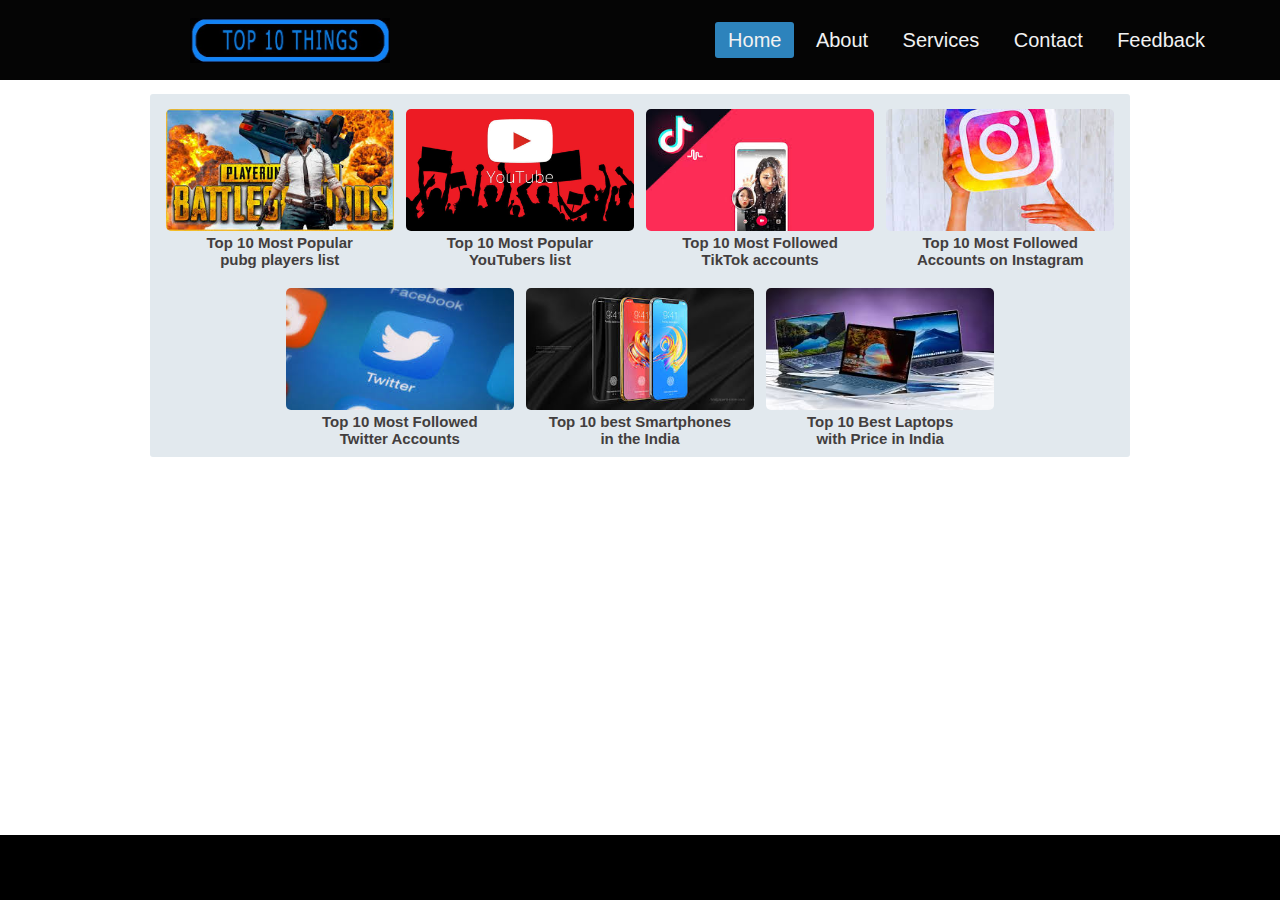
<file: index.html>
<!DOCTYPE html>
<!-- Created By Karanwal-->
<html lang="en" dir="ltr">
  <head>
    <meta charset="utf-8">
    <title>Top 10 things</title>
    <meta name="viewport" content="width=device-width, initial-scale=1.0">
    <link rel="stylesheet" href="css/main.css">
    <link rel="stylesheet" href="https://cdnjs.cloudflare.com/ajax/libs/font-awesome/4.7.0/css/font-awesome.min.css">
  </head>
  <body>
   <div id="wrapper">
     <nav>
        <input type="checkbox" id="check">
        <label for="check" class="checkbtn">&#9776;</label>
        <label class="logo"><img src="pic1/logo1.jpg"></label>
        <ul>
           <li><a class="active" href="index.html">Home</a></li>
           <li><a href="#">About</a></li>
           <li><a href="#">Services</a></li>
           <li><a href="#">Contact</a></li>
           <li><a href="#">Feedback</a></li>
         </ul>
      </nav>
       <section class="content-div">
            <div class="content-pic-div"><a href="pubg10.html"><img src="pic1/pubg.jpg" alt="pubplayer"><br>Top 10 Most Popular<br>pubg players list<a></div>
            <div class="content-pic-div"><a href="#"><img src="pic1/youtube.jpg" ><br>Top 10 Most Popular<br> YouTubers list<a></div>
            <div class="content-pic-div"><a href="#"><img src="pic1/tiktok.jpg"><br>Top 10 Most Followed <br>TikTok accounts </a></div>
            <div class="content-pic-div"><a href="#"><img src="pic1/instagram.jpg"><br>Top 10 Most Followed <br>Accounts on Instagram</a></div>
            <div class="content-pic-div"><a href="#"><img src="pic1/twitter.jpg"><br>Top 10 Most Followed<br>Twitter Accounts</a></div>
            <div class="content-pic-div"><a href="#"><img src="pic1/mobile.jpg"><br>Top 10 best Smartphones<br>in the India</a></div>
		       	<div class="content-pic-div"><a href="#"><img src="pic1/laptop.jpg"><br>Top 10 Best Laptops<br>with Price in India</a></div>
        </section>
      
    </div>
    <footer>
   
    </footer>
 </body>
</html>
</file>
<file: css/main.css>
*{
  margin: 0;
  padding: 0;
  box-sizing: border-box;
  list-style: none;
  text-decoration: none;
}
#wrapper{
  font-family: "helvetica neue", sans-serif;
}
nav{
  background: #050505;
  height: 80px;
  width: 100%;
  position: sticky;
  top: 0;
}
label.logo{
 padding-left: 190px;
  }
label.logo img{
  margin-top: 18px;
  width: 200px;
  height: 45px;
}
nav ul{
  float: right;
  margin-right: 60px;
}
nav ul li{
  display: inline-block;
  line-height: 80px;
  margin: 0 2px;
}
nav ul li a{
  color: #f2f2f2;
  font-weight: 500;
  font-size: 20px;
  padding: 7px 13px;
  border-radius: 3px;
  /* text-transform: uppercase; */
  font-family: 'Poppins', sans-serif;
}
li a.active,li a:hover{
  background: #359bdfd7;
  transition: .5s;
}
.checkbtn
{
height: 5px;
color: rgb(51, 99, 255);
cursor: pointer;
font-size: 26px;
line-height: 75px;
font-size: 32px;
display: none;
float: right;    
}
#check{
  display: none;
}
.content-div{
text-align: center;
background-color: rgb(226, 233, 238);
font-size: 15px;
max-width: 980px;
margin: 14px auto;
padding-top: 5px;
border-radius: 3px; 
}
.content-pic-div{
display: inline-block;
margin: 10px 4px;
}
.content-pic-div img{
width: 228px;
height: 122px;
border-radius: 5px;
}
.content-pic-div a{
text-decoration: none;
color: rgb(66, 62, 62);
font-weight: bolder;
}
.content-pic-div a:hover{
  color: rgb(74, 151, 240);
}

/*for laptop--------------------*/
@media (max-width: 1100px){
  label.logo{
    padding-left: 40px;
  }
  nav ul li a{
    font-size: 18px;
  }
  .content-div{
    max-width: 835px;
    font-size: 14px;
  }
  .content-pic-div img{
  width: 190px;
  height: 110px;
  border-radius: 5px;
 }
}
/*Tablet-------menu-icon-start--------*/
@media (max-width: 880px){
  .checkbtn{
    display: block;
    margin-right: 25px;
  }
  ul{
    position: fixed;
    width: 100%;
    height: 100vh;
    background: #0b0d0f;
    top: 80px;
    left: -100%;
    text-align: center;
    transition: all .5s;
    border-top: 1px solid #65e0ffee;
  }
  nav ul li{
    display: block;
    margin: 50px 0;
    line-height: 30px;
  }
  nav ul li a{
    font-size: 20px;
  }
  li a:hover,li a.active{
    background: #359bdfd7;
  }
  #check:checked ~ ul{
    left: 0;
  }
  label.logo{
    padding-left: 80px;
   
  }
  label.logo img{
    margin-top: 18px;
    width: 190px;
    height: 40px;
  }
  .content-div{
    font-size: 14px;
    max-width: 520px;
   
  }
  .content-pic-div img{
    width: 230px;
    height: 124px;
    border-radius: 5px;
  }
  .content-pic-div{
    margin: 10px 4px;
  }
}
footer {
  position: fixed;
  left: 0;
  bottom: 0;
  width: 100%;
  background-color: rgb(0, 0, 0);
  height: 65px;
  color: white;
  text-align: center;
}
@media (max-width: 580px){
  .content-div{
    font-size: 11px;
    max-width: 345px;
  }
  .content-pic-div img{
    width: 160px;
    height: 90px;
    border-radius: 5px;
  }
  .content-pic-div{
    margin: 10px 4px;
  }
}
/*mobile------------------*/
@media (max-width: 400px){
  .content-div{
    font-size: 10px;
    max-width: 320px;
   
  }
  .content-pic-div img{
    width: 150px;
    height: 84px;
    border-radius: 3px;
  }
  .content-pic-div{
    margin: 9px 3px;
  }
  label.logo{
    padding-left: 40px;
  }
  label.logo img{
    width: 50%;
  }
}
</file>
